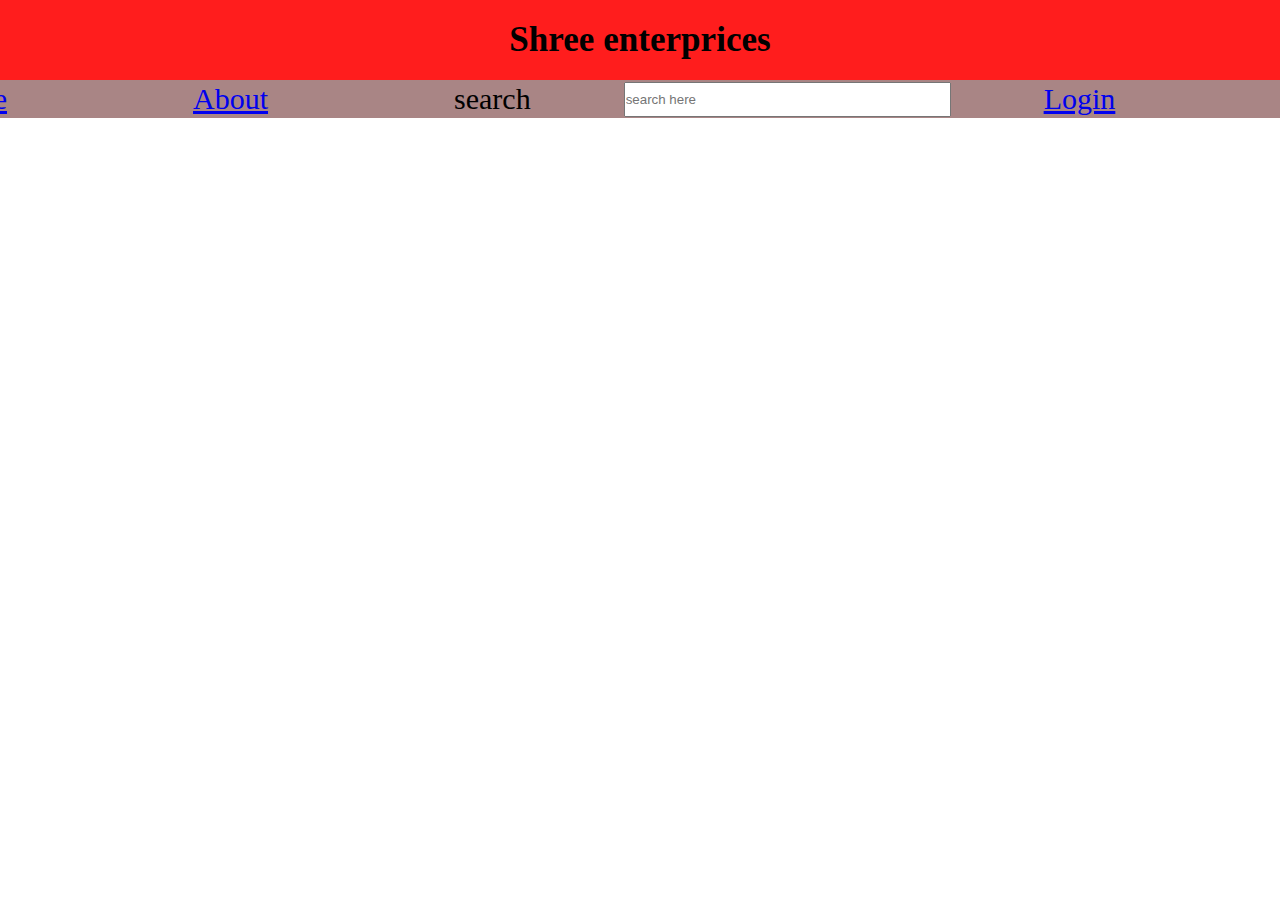
<file: index.html>
<!DOCTYPE html>
<html lang="en">
<head>
	<meta charset="UTF-8">
	<meta http-equiv="X-UA-Compatible" content="IE=edge">
	<meta name="viewport" content="width=device-width, initial-scale=1.0">
	<link rel="stylesheet" href="style.css">
	
	<title>SGE</title>
</head>
<body>
	<header>
		<nav>
			<h3>Shree enterprices</h3>
			<ul>
				<li><a href="index.html">Home</a></li>
				<li><a href="about.html">About</a></li>
				<li>search</li>
				<input class="search" type="search" placeholder="search here">
				<li><a href="login.html">login</a></li>
				<li>exit</li>
			</ul>
		</nav>

	</header>
	<main>
		<section>
			

		</section>
	</main>
	<footer>

	</footer>
	
</body>
</html>
</file>
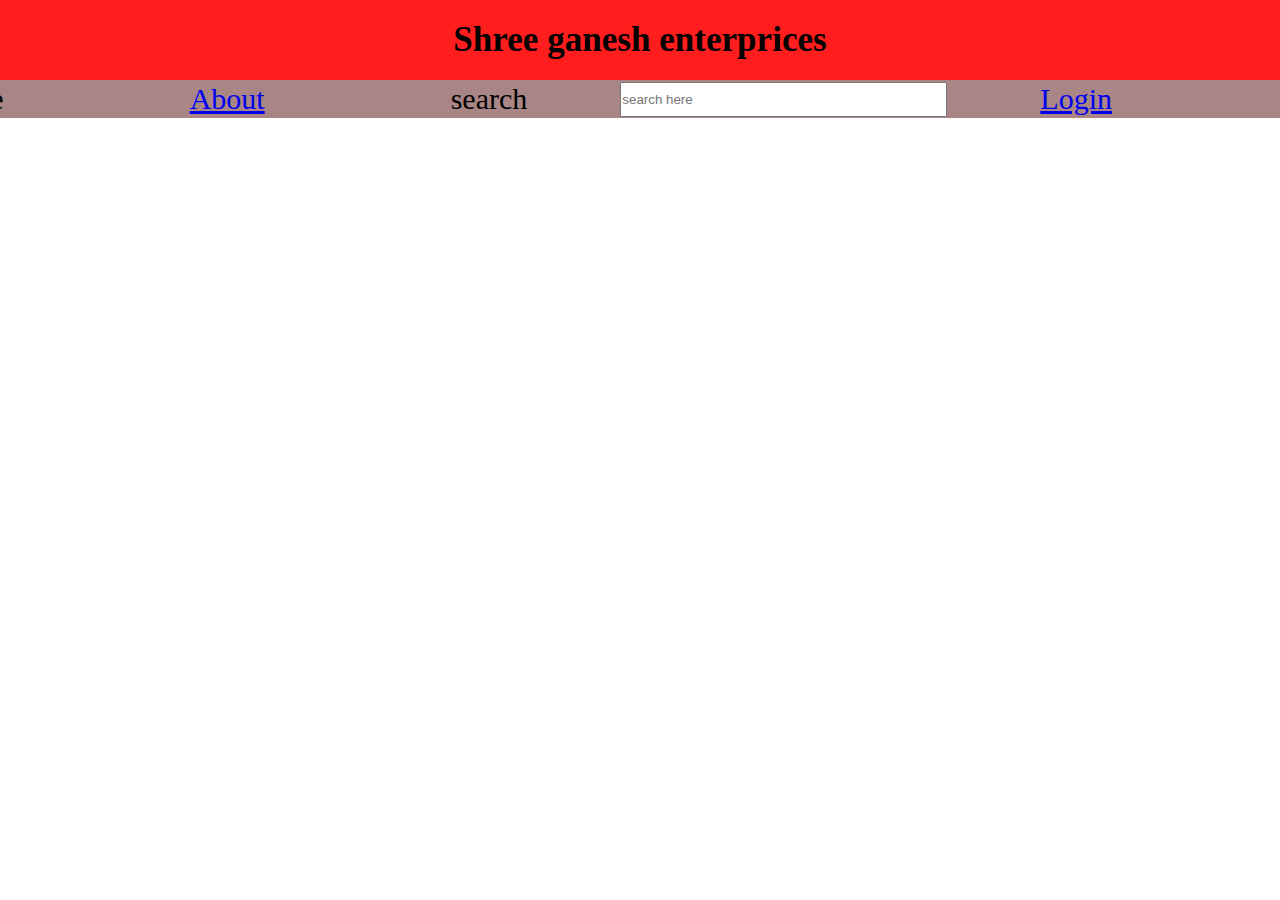
<file: about.html>
<!DOCTYPE html>
<html lang="en">
<head>
	<meta charset="UTF-8">
	<meta http-equiv="X-UA-Compatible" content="IE=edge">
	<meta name="viewport" content="width=device-width, initial-scale=1.0">
	<link rel="stylesheet" href="style.css">
	<title>about</title>
</head>
<body>
	<nav>
		<h3>Shree ganesh enterprices</h3>
		<ul>
			<li>home</li>
			<a href="about.html"><li>about</li></a>
			<li>search</li>
			<input class="search" type="search" placeholder="search here">
			<a href="login.html"><li>login</li></a>
			<li>exit</li>
		</ul>
	</nav>
	<main>
		<section>

		</section>
	</main>
</body>
</html>
</file>
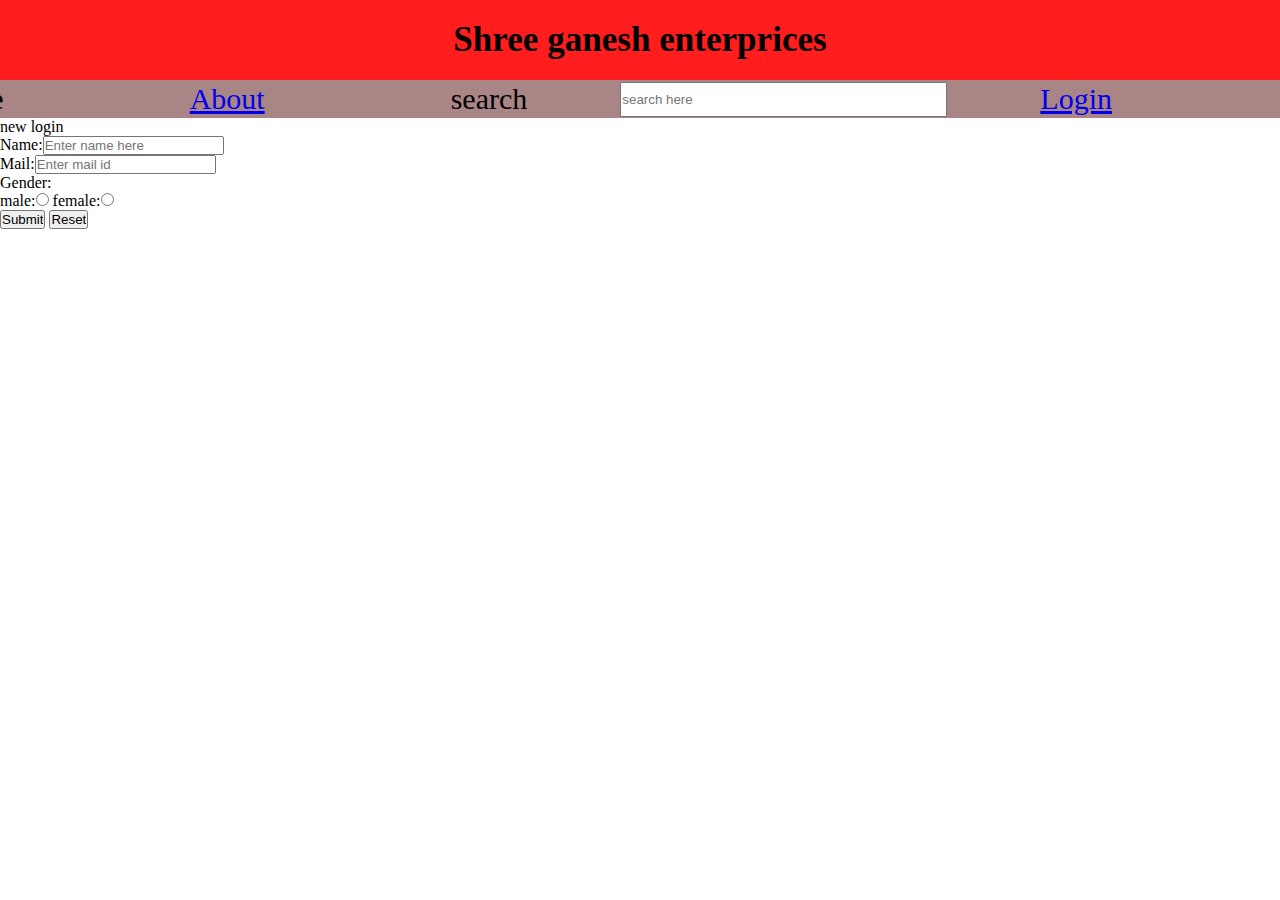
<file: login.html>
<!DOCTYPE html>
<html lang="en">
<head>
	<meta charset="UTF-8">
	<meta http-equiv="X-UA-Compatible" content="IE=edge">
	<meta name="viewport" content="width=device-width, initial-scale=1.0">
	<link rel="stylesheet" href="style.css">
	<title>login page</title>
</head>
<body>
	<nav>
		<h3>Shree ganesh enterprices</h3>
		<ul>
			<li>home</li>
			<a href="about.html"><li>about</li></a>
			<li>search</li>
			<input class="search" type="search" placeholder="search here">
			<a href="login.html"><li>login</li></a>
			<li>exit</li>
		</ul>
	</nav>
	<form action="data.php">
		<p>new login</p>
		<label for="name">
			Name:<input type="text" class="name" placeholder="Enter name here">
		</label>
		<br>
		<label for="mail">
			Mail:<input type="mail" class="mail" placeholder="Enter mail id">
		</label>
		<br>
		<label for="gender">
			Gender:
			<br>
			male:<input type="radio" class="gented" >
			female:<input type="radio" class="gented" >
			<br>
			<label for="submit">
				<input type="submit" class="submit">
			</label>
			<label for="reset">
				<input type="reset" class="reset">
			</label>

		</label>

		
	</form>

	
</body>
</html>
</file>
<file: style.css>
*{
	margin: 0%;
	padding: 0%;
}

ul {
	display: flex;
	align-items: center;
	list-style: none;
	font-size: 30px;
	background-color: rgb(169, 133, 133);
	/* margin-top: 10px; */

}

li {
	
	margin: 2px 93px;
}


nav {
	display: flex;
	flex-direction: column;
	justify-content: space-between;
	align-items: center;
	font-size: 30px;
	/* margin: 21px 0px */
}

.search {
	width: 327px;
    height: 35px;

}
h3{
	background-color: rgb(255, 29, 29);
	height: 100%;
	width: 100%;
	padding: 20px 0;
	text-align: center;
}
 a{
	text-transform: capitalize;
}
</file>
